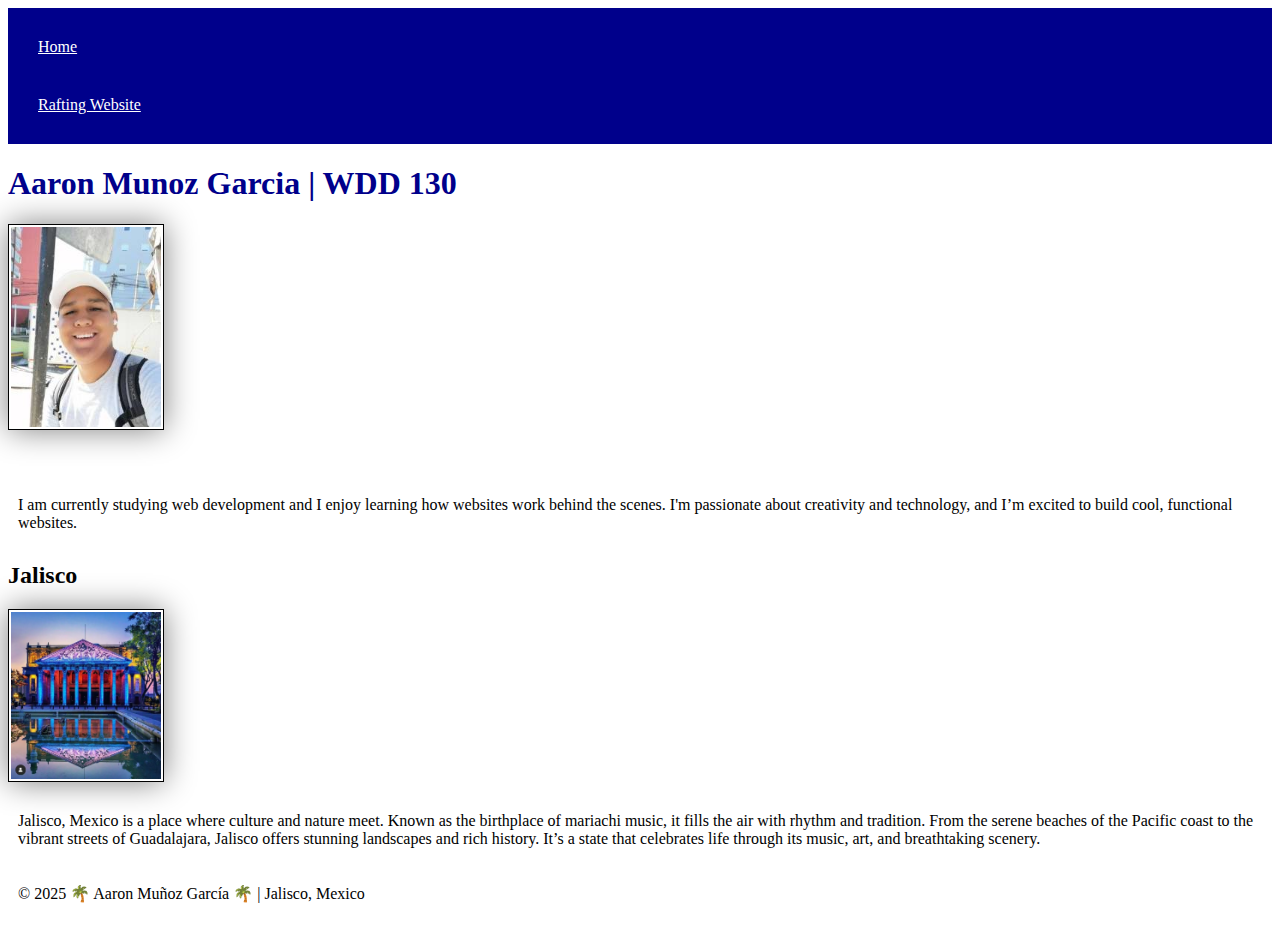
<file: index.html>
<!DOCTYPE html>
<html lang="en-US">
    <head>
        <meta charset="UTF-8">
        <meta name="viewport" content="width=device-width, initial-scale=1.0">
        <title>Aaron Munoz Garcia | WDD 130</title>
        <meta name="description" content="Aaron Munoz Garcia's WDD 130 home page. A student portfolio showcasing web development skills, projects, and assignments for the WDD 130 course at Brigham Young University.">
        <meta name="author" content="Aaron Munoz Garcia">
        <link rel="stylesheet" href="styles/style.css">
    </head>

    <body>
        <header> 
            <nav>
                <a href="#">Home</a>
                <a href="wwr/">Rafting Website</a>
            </nav>
        </header>
        <main>
            <h1>Aaron Munoz Garcia | WDD 130</h1>
            <img src="images/profile.jpg" alt="Aaron Munoz Garcia" width="200">
            <p><p>I am currently studying web development and I enjoy learning how websites work behind the scenes. I'm passionate about creativity and technology, and I’m excited to build cool, functional websites.</p>
        </main>
        <aside> 
            <h2>Jalisco</h2>
            <img src="images/teatro-degollado.webp" alt="Exterior view of Teatro Degollado, Guadalajara, Jalisco" width="200">
            <p> Jalisco, Mexico is a place where culture and nature meet. Known as the birthplace of mariachi music, it fills the air with rhythm and tradition. From the serene beaches of the Pacific coast to the vibrant streets of Guadalajara, Jalisco offers stunning landscapes and rich history. It’s a state that celebrates life through its music, art, and breathtaking scenery.</p>
        </aside>
        <footer>
            <p>&copy; 2025 🌴 Aaron Muñoz García 🌴 | Jalisco, Mexico</p>
        </footer>
    </body>
</html>
</file>
<file: styles/style.css>
nav {
    background-color: darkblue;
    padding: 10px;
}
nav a {
    color: white;
    display: block;
    padding: 20px;
}
h1 {
    color: darkblue;
}
img { 
    width: 150px;
    height: auto;
    border: 1px solid black;
    padding: 2px;
    box-shadow: 0 0 30px gray;
}
p {
    padding: 10px;
}
</file>
